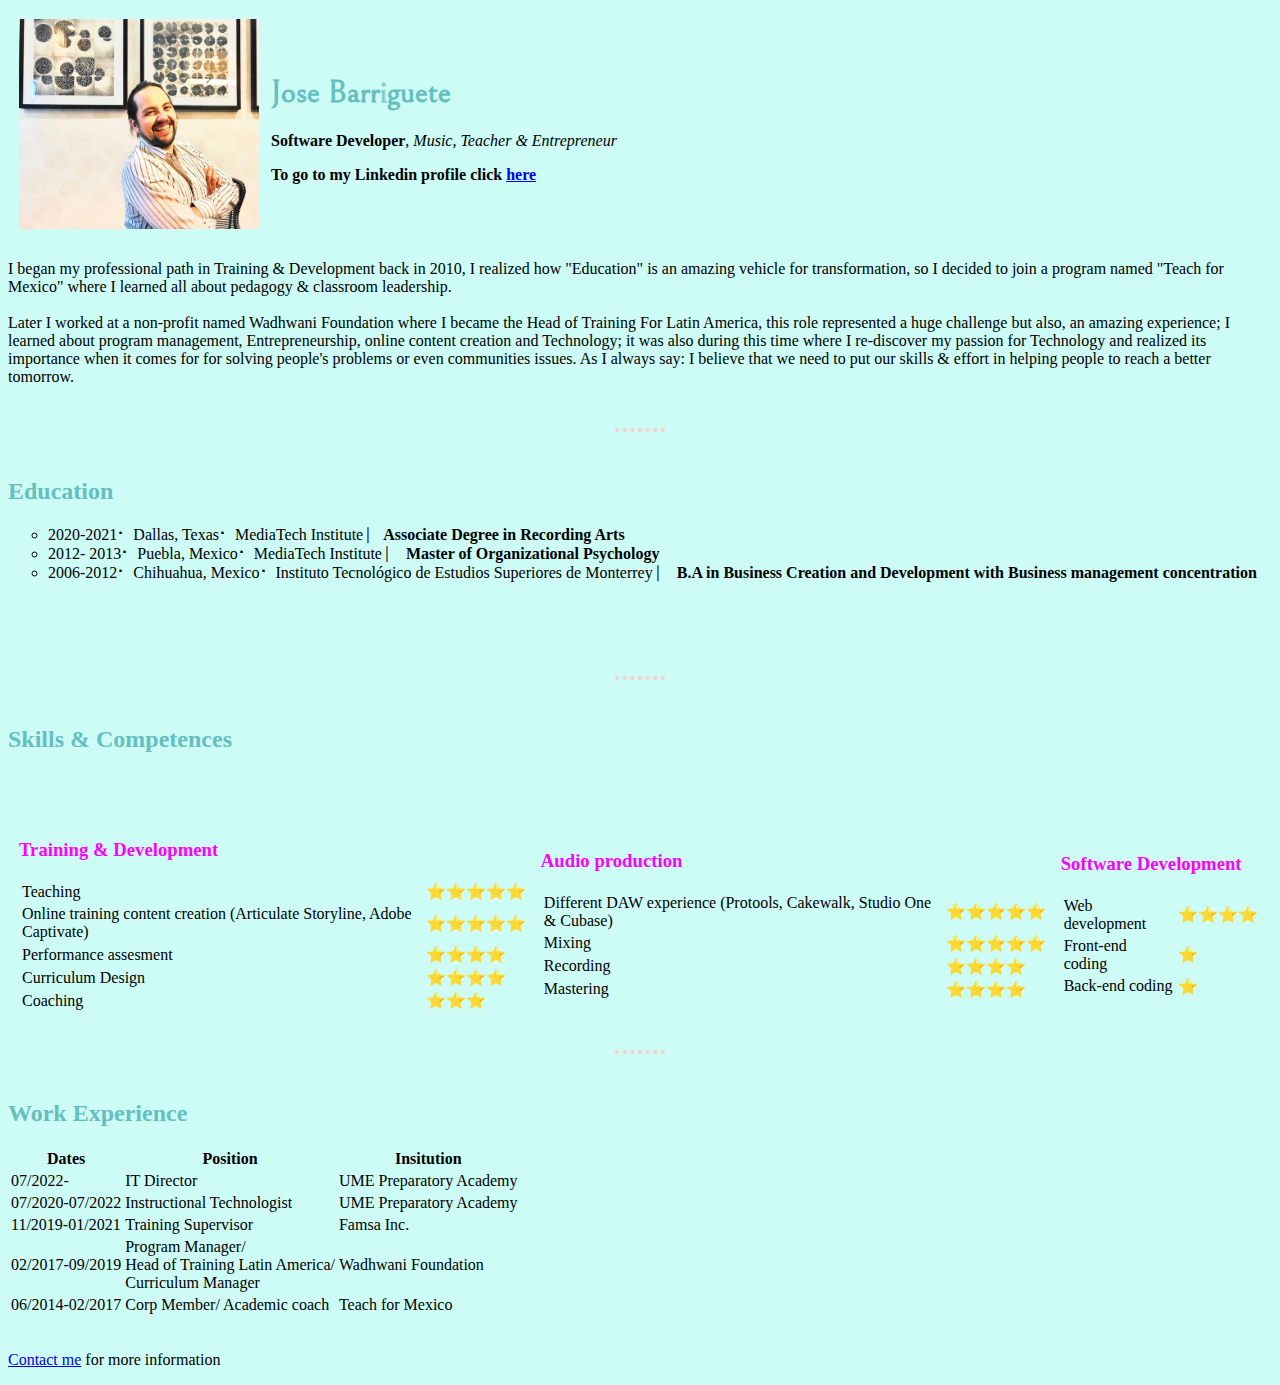
<file: index.html>
<!DOCTYPE html>
<html lang="en">

<head>
    <meta charset="UTF-8">
    <meta http-equiv="X-UA-Compatible" content="IE=edge">
    <meta name="viewport" content="width=device-width, initial-scale=1.0">
    <title>Jose Barriguete's Personal Site</title>
    <link rel="stylesheet" href="CSS/styles.css">
</head>

<body>
    <table cellspacing="10">
        <tr>
            <td> <img src="IMAGES/mypic.jpg" alt="Jose Barriguete profile picture"></td>
            <td>
                <h1><b>Jose Barriguete</b></h1>
                <p>
                    <strong>Software Developer</strong>, <em>Music, Teacher & Entrepreneur</em>
                </p>
                <p>
                    <b>To go to my Linkedin profile click
                        <a href="https://www.linkedin.com/in/josebarriguete/">here</a> </b>
                </p>
            </td>
        </tr>
    </table>
    <p>I began my professional path in Training & Development back in 2010, I realized how "Education" is an amazing
        vehicle for transformation,
        so I decided to join a program named "Teach for Mexico" where I learned all about pedagogy & classroom
        leadership.
        <br><br>
        Later I worked at a non-profit named Wadhwani Foundation where I became the Head of Training For Latin America,
        this role represented a huge challenge but also, an amazing experience; I learned about program management,
        Entrepreneurship,
        online content creation and Technology; it was also during this time where I re-discover my passion for
        Technology
        and realized its importance when it comes for for solving people's problems or even communities issues.
        As I always say: I believe that we need to put our skills & effort in helping people to reach a better tomorrow.
    </p>
    <br>
    <hr>
    <br>
    <h2>Education</h2>
    <p>
        <ul type="circle">
            <li>2020-2021⠂ Dallas, Texas⠂ MediaTech Institute ⎸<b>Associate Degree in Recording Arts</b></li>
            <li>2012- 2013⠂ Puebla, Mexico⠂ MediaTech Institute ⎸ <b>Master of Organizational Psychology</b></li>
            <li>2006-2012⠂ Chihuahua, Mexico⠂ Instituto Tecnológico de Estudios Superiores de Monterrey ⎸ <b>
                    B.A in Business Creation and Development with Business management concentration</b></li>
        </ul>

        <br>

        <br>

    </p>
    <br>
    <hr>
    <br>
    <h2>Skills & Competences</h2>
    <table cellspacing="10">
        <tr>
            <td>
                <h3 class="skills"> Training & Development</h3>
                <table>
                    <tr>
                        <td>Teaching</td>
                        <td>⭐⭐⭐⭐⭐</td>
                    </tr>
                    <tr>
                        <td>Online training content creation (Articulate Storyline, Adobe Captivate)</td>
                        <td>⭐⭐⭐⭐⭐</td>
                    </tr>
                    <tr>
                        <td>Performance assesment</td>
                        <td>⭐⭐⭐⭐</td>
                    </tr>
                    <tr>
                        <td>Curriculum Design</td>
                        <td>⭐⭐⭐⭐</td>
                    </tr>
                    <tr>
                        <td>Coaching</td>
                        <td>⭐⭐⭐</td>
                    </tr>
                </table>
            </td>
            <td>
                <h3 class="skills"> Audio production</h3>
                <table>
                    <tr>
                        <td>Different DAW experience
                            (Protools, Cakewalk, Studio One & Cubase)</td>
                        <td>⭐⭐⭐⭐⭐</td>
                    </tr>
                    <tr>
                        <td>Mixing</td>
                        <td>⭐⭐⭐⭐⭐</td>
                    </tr>
                    <tr>
                        <td>Recording</td>
                        <td>⭐⭐⭐⭐</td>
                    </tr>
                    <tr>
                        <td>Mastering</td>
                        <td>⭐⭐⭐⭐</td>
                    </tr>
                </table>
            </td>
            <td>
                <h3 class="skills">Software Development</h3>
                <table>
                    <tr>
                        <td>Web development</td>
                        <td>⭐⭐⭐⭐</td>
                    </tr>
                    <tr>
                        <td>Front-end coding</td>
                        <td>⭐</td>
                    </tr>
                    <tr>
                        <td>Back-end coding</td>
                        <td>⭐</td>
                    </tr>
                </table>
            </td>
        </tr>

        <br>

        <br>

    </table>
    <br>
    <hr>
    <br>
    <h2>Work Experience</h2>
    <table>
        <thead>
            <tr>
                <th>Dates</th>
                <th>Position</th>
                <th>Insitution</th>
            </tr>
        </thead>
        <tbody>
            <tr>
                <td>07/2022-</td>
                <td>IT Director</td>
                <td>UME Preparatory Academy</td>
            </tr>
            <tr>
                <td>07/2020-07/2022</td>
                <td>Instructional Technologist</td>
                <td>UME Preparatory Academy</td>
            </tr>
            <tr>
                <td>11/2019-01/2021</td>
                <td>Training Supervisor</td>
                <td>Famsa Inc.</td>
            </tr>
            <tr>
                <td>02/2017-09/2019</td>
                <td>Program Manager/
                    <br>Head of Training Latin America/
                    <br>Curriculum Manager</td>
                <td>Wadhwani Foundation</td>
            </tr>
            <tr>
                <td>06/2014-02/2017</td>
                <td>Corp Member/
                    Academic coach</td>
                <td>Teach for Mexico</td>
            </tr>
        </tbody>
    </table>
    <br>
    <p><a href="contact.html">Contact me</a> for more information </p>
</body>

</html>
</file>
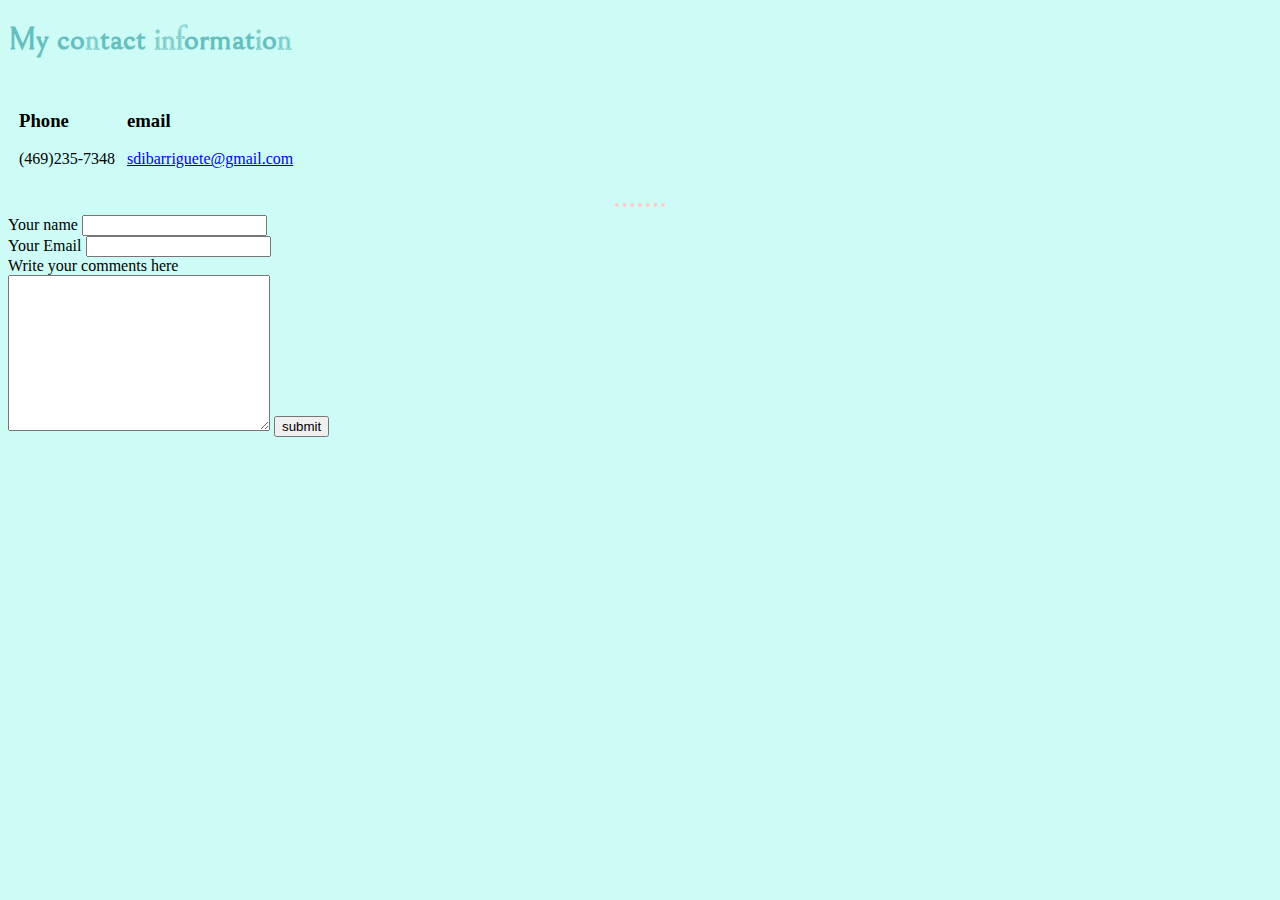
<file: contact.html>
<!DOCTYPE html>
<html lang="en">

<head>
    <meta charset="UTF-8">
    <meta http-equiv="X-UA-Compatible" content="IE=edge">
    <meta name="viewport" content="width=device-width, initial-scale=1.0">
    <title> Contact me</title>
    <link rel="stylesheet" href="CSS/styles.css">
</head>

<body>
    <h1>My contact information</h1>
    <table cellspacing="10">
        <tr>
            <td><h3>Phone</h3>
                <p>(469)235-7348</p></td>
            <td><h3>email</h3>
                <p><a href="mailto:sdibarriguete@gmail.com">sdibarriguete@gmail.com</a></p></td>
        </tr>
    </table>
    <hr>
    <form action="mailto:sdibarriguete@gmail.com" method="post" enctype="text/plain">
        <label>Your name</label>
        <input type="text" name="your name">
        <br>
        <label> Your Email</label>
        <input type="email" name="your email">
        <br>
        <label> Write your comments here</label> <br>
        <textarea name="your message" id="" cols="30" rows="10"></textarea>
        <input type="submit" value="submit">
    </form>
    
</body>

</html>
</file>
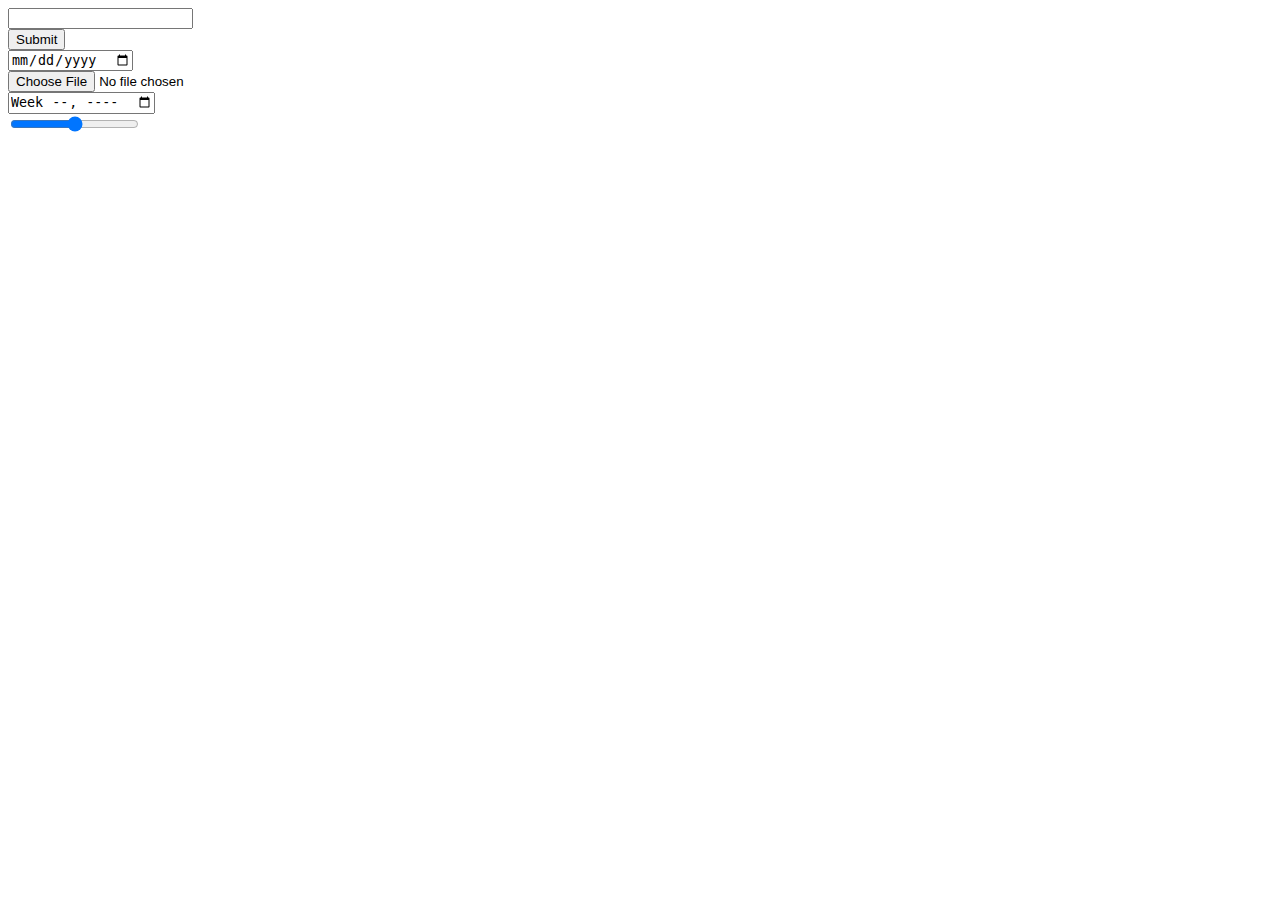
<file: inputs.html>
<!DOCTYPE html>
<html lang="en" dir="ltr">
  <head>
    <meta charset="utf-8">
    <title></title>
  </head>
  <body>
    <form class="" action="index.html" method="post">
      <input type="text" name="" value="">
      <br>
      <input type="submit" name="">
      <br>
      <input type="date" name="">
      <br>
      <input type="file" name="" >
      <br>
      <input type="week" name="" >
      <br>
      <input type="range" name="">
    </form>
  </body>
</html>
</file>
<file: CSS/styles.css>
@import url('https://fonts.googleapis.com/css2?family=Barlow+Condensed&family=Bellefair&display=swap');

body {
    background-color:#CDFCF6;

}

hr {
    width: 4%;
    border-color: #FFCAC8;
    border-style: none;
    border-width: 0.30rem;
    border-top-style: dotted;
}
     
img {
    width: 15rem;
}

h1 {
    color:#66bfbf;
    font-family: 'Barlow Condensed', sans-serif;
    font-family: 'Bellefair', serif;
    
}

h2 {
    color:#66bfbf;
}

/*-------------------------------------------------------------------CLASS SELECTORS----------------------------------------------------------------------*/

.skills {
    color: magenta;
}

.skills:hover {
    color: red;
    background-color: black;
}
</file>
